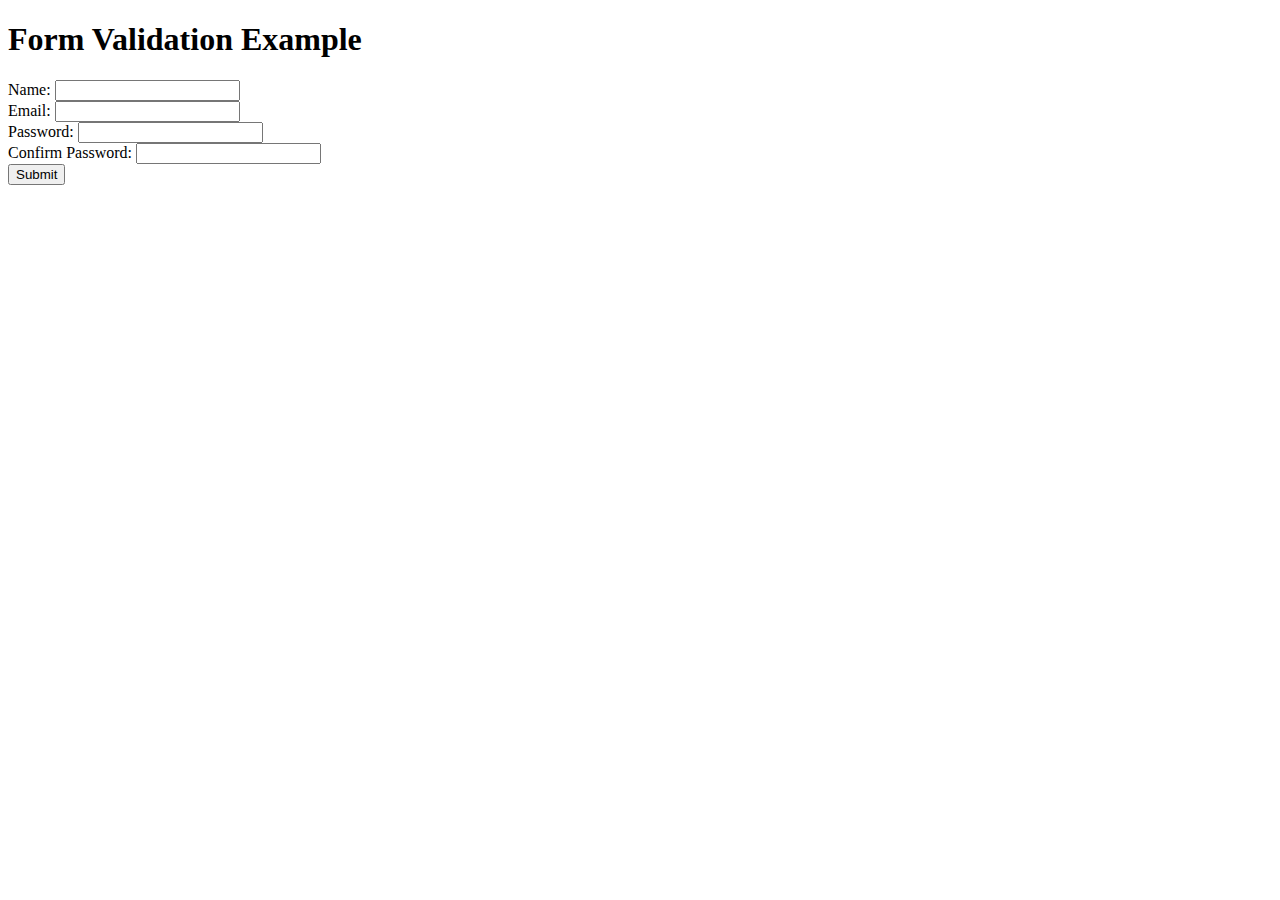
<file: box.html>
<!DOCTYPE html>
<html>
<head>
    <title>Form Validation Example</title>
    <style>
        .error {
            color: red;
        }
    </style>
</head>
<body>
    <h1>Form Validation Example</h1>
    <form id="myForm">
        <div>
            <label for="name">Name:</label>
            <input type="text" id="name" name="name" >
            <span id="nameError" class="error"></span>
        </div>
        <div>
            <label for="email">Email:</label>
            <input type="email" id="email" name="email" >
            <span id="emailError" class="error"></span>
        </div>
        <div>
            <label for="password">Password:</label>
            <input type="password" id="password" name="password" >
            <span id="passwordError" class="error"></span>
        </div>
        <div>
            <label for="confirmPassword">Confirm Password:</label>
            <input type="password" id="confirmPassword" name="confirmPassword" >
            <span id="confirmPasswordError" class="error"></span>
        </div>
        <div>
            <input type="submit" value="Submit">
        </div>
    </form>

    <script>
        document.getElementById("myForm").addEventListener("submit", function(event) {
            event.preventDefault();
            if (validateForm()) {
                alert("Form submitted successfully!");
                // You can perform further actions here, such as AJAX request or form submission to a server.
            }
        });

        function validateForm() {
            // Reset error messages
            clearErrors();

            // Get form inputs
            var name = document.getElementById("name").value;
            var email = document.getElementById("email").value;
            var password = document.getElementById("password").value;
            var confirmPassword = document.getElementById("confirmPassword").value;

            var isValid = true;

            // Validate name field
            if (name === "") {
                document.getElementById("nameError").textContent = "Name is required.";
                isValid = false;
            }

            // Validate email field
            if (email === "") {
                document.getElementById("emailError").textContent = "Email is required.";
                isValid = false;
            } else if (!validateEmail(email)) {
                document.getElementById("emailError").textContent = "Invalid email format.";
                isValid = false;
            }

            // Validate password field
            if (password === "") {
                document.getElementById("passwordError").textContent = "Password is required.";
                isValid = false;
            }

            // Validate confirm password field
            if (confirmPassword === "") {
                document.getElementById("confirmPasswordError").textContent = "Confirm Password is required.";
                isValid = false;
            } else if (password !== confirmPassword) {
                document.getElementById("confirmPasswordError").textContent = "Passwords do not match.";
                isValid = false;
            }

            return isValid;
        }

        function validateEmail(email) {
            // Email validation regular expression
            var emailRegex = /^[^\s@]+@[^\s@]+\.[^\s@]+$/;
            return emailRegex.test(email);
        }

        function clearErrors() {
            var errorElements = document.getElementsByClassName("error");
            for (var i = 0; i < errorElements.length; i++) {
                errorElements[i].textContent = "";
            }
        }
    </script>
</body>
</html>
</file>
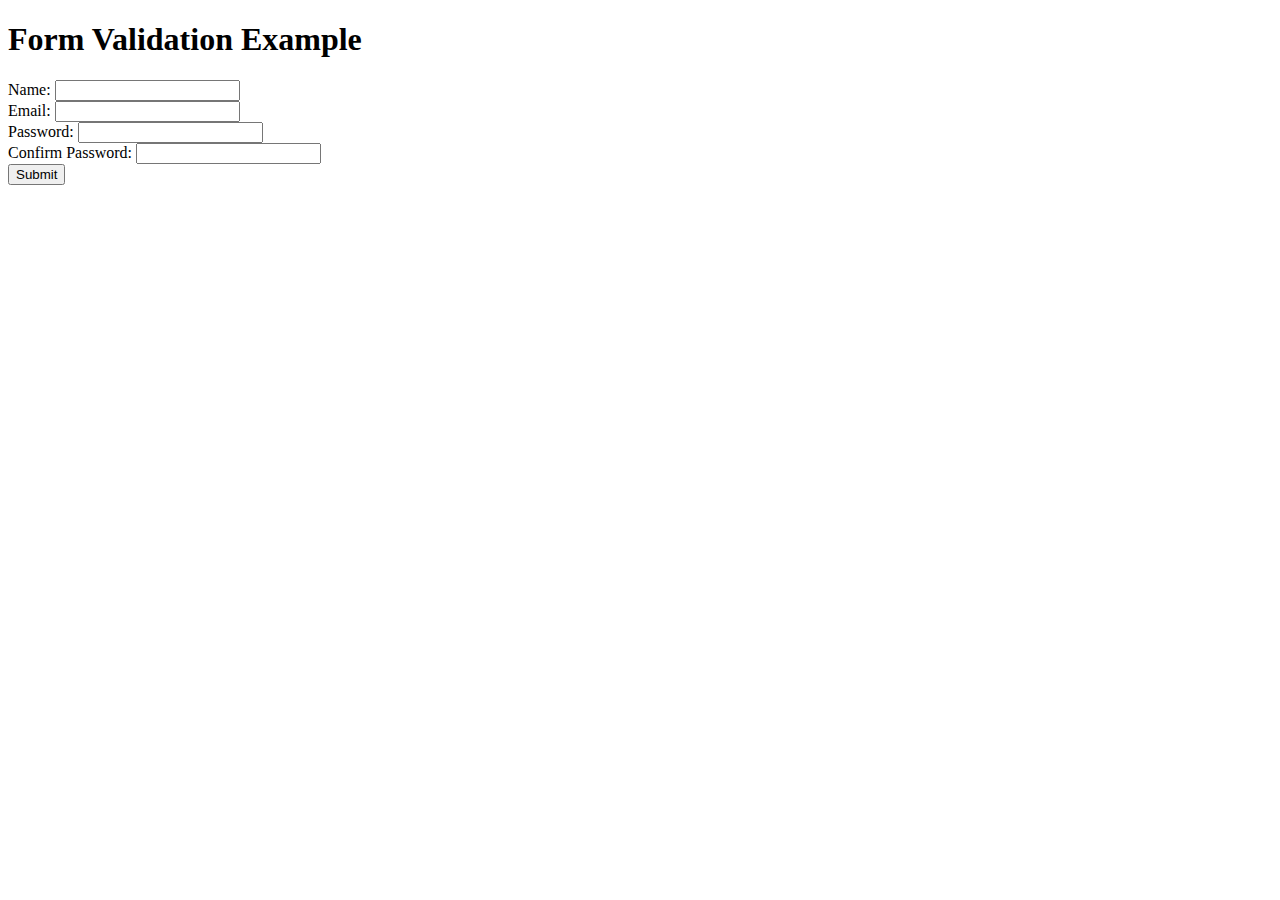
<file: Dashboard.html>
<!DOCTYPE html>
<html>
<head>
    <title>Form Validation Example</title>
    <style>
        .error {
            color: red;
        }
    </style>
</head>
<body>
    <h1>Form Validation Example</h1>
    <form id="myForm">
        <div>
            <label for="name">Name:</label>
            <input type="text" id="name" name="name" required>
            <span id="nameError" class="error"></span>
        </div>
        <div>
            <label for="email">Email:</label>
            <input type="email" id="email" name="email" required>
            <span id="emailError" class="error"></span>
        </div>
        <div>
            <label for="password">Password:</label>
            <input type="password" id="password" name="password" required>
            <span id="passwordError" class="error"></span>
        </div>
        <div>
            <label for="confirmPassword">Confirm Password:</label>
            <input type="password" id="confirmPassword" name="confirmPassword" required>
            <span id="confirmPasswordError" class="error"></span>
        </div>
        <div>
            <input type="submit" value="Submit">
        </div>
    </form>

    <script>
         document.getElementById("myForm").addEventListener("submit", function(event) {
            event.preventDefault();
            if (validateForm()) {
                alert("Form submitted successfully!");
                // You can perform further actions here, such as AJAX request or form submission to a server.
            }
        }); 

        function validateForm() {
            // Reset error messages
            clearErrors();

            // Get form inputs
            var name = document.getElementById("name").value;
            var email = document.getElementById("email").value;
            var password = document.getElementById("password").value;
            var confirmPassword = document.getElementById("confirmPassword").value;

            var isValid = true; //Validation checking variable

            // Validate name field
            if (name === "") {
                document.getElementById("nameError").textContent = "Name is required!";
                isValid = False;
            }

            
            return isValid;
        }

    

        function clearErrors() {
            var errorElements = document.getElementsByClassName("error");
            for (var i = 0; i < errorElements.length; i++) {
                errorElements[i].textContent = "";
            }
        }
    </script>
</body>
</html>
</file>
